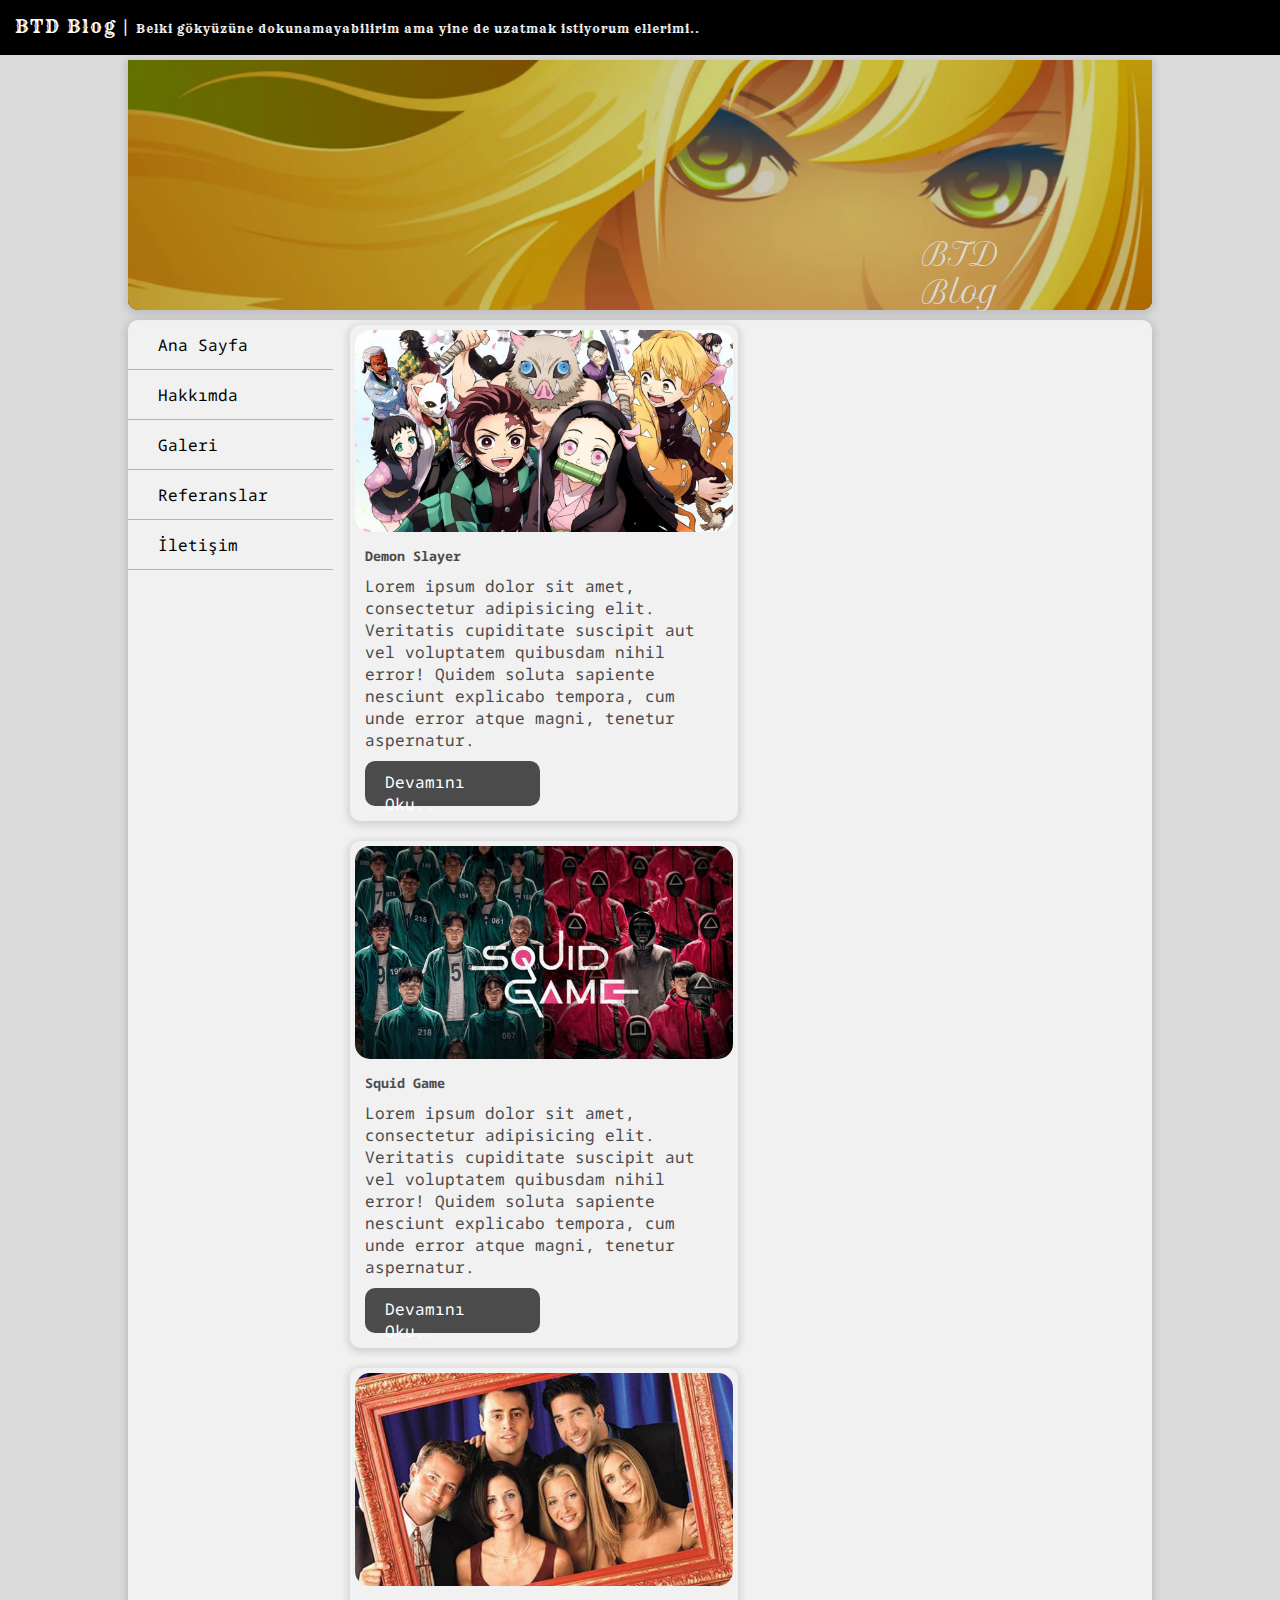
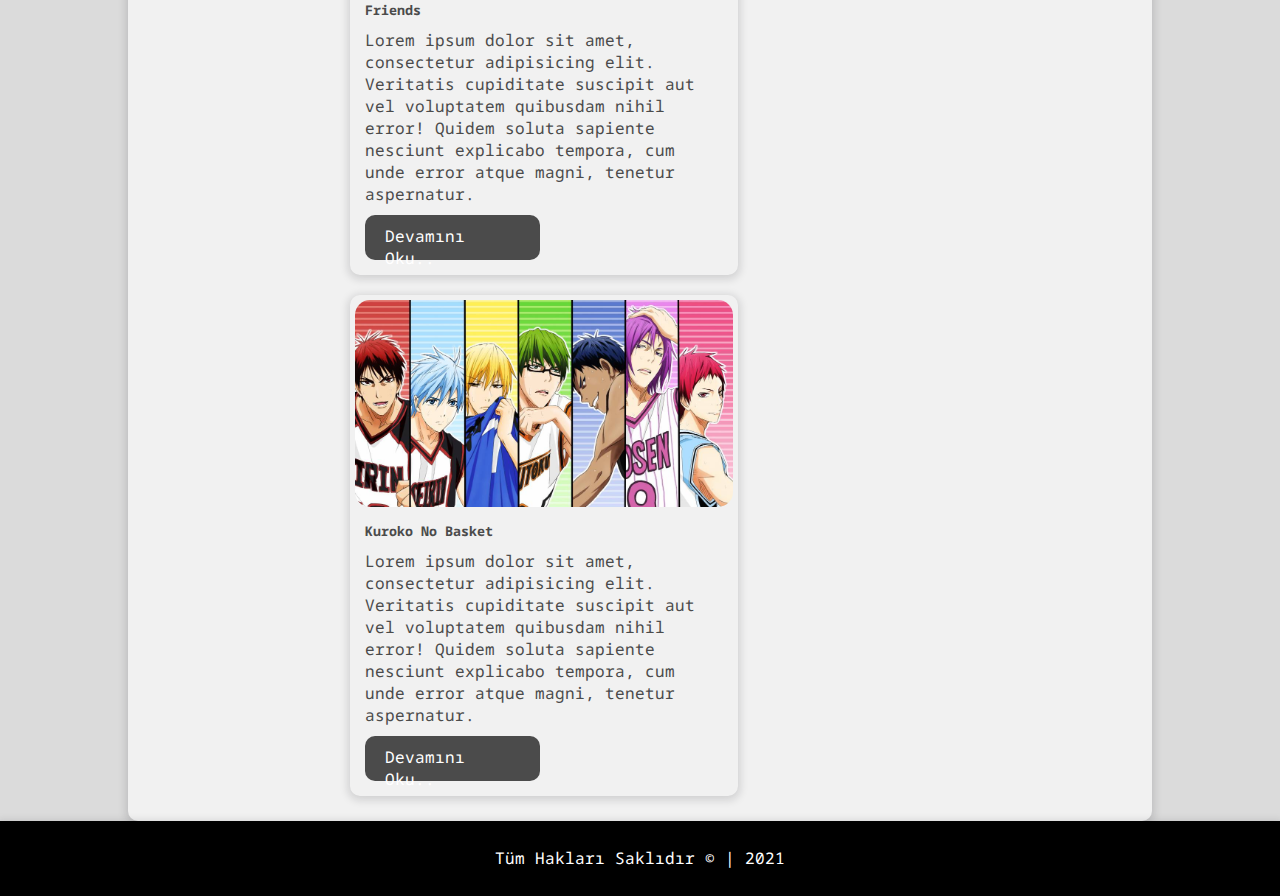
<file: index.html>
<!DOCTYPE html>
<html lang="en">

<head>
    <meta charset="UTF-8">
    <meta http-equiv="X-UA-Compatible" content="IE=edge">
    <meta name="viewport" content="width=device-width, initial-scale=1.0">
    <title>Ana Sayfa</title>
    <link rel="stylesheet" href="style.css">

    <link href="https://fonts.googleapis.com/css2?family=Noto+Sans+Mono&display=swap" rel="stylesheet">
    <link href="https://fonts.googleapis.com/css2?family=Rye&display=swap" rel="stylesheet">
    <link href="https://fonts.googleapis.com/css2?family=Petit+Formal+Script&display=swap" rel="stylesheet">
    <link rel="stylesheet" href="https://use.fontawesome.com/releases/v5.0.13/css/all.css"
        integrity="sha384-DNOHZ68U8hZfKXOrtjWvjxusGo9WQnrNx2sqG0tfsghAvtVlRW3tvkXWZh58N9jp" crossorigin="anonymous">
</head>

<body>
    <div id="social">
        <font id="blogTitle">BTD Blog | <span>Belki gökyüzüne dokunamayabilirim ama yine de uzatmak istiyorum
                ellerimi..</span></font>
        <i class="fas fa-search"></i>
        <i class="fab fa-youtube"></i>
        <i class="fab fa-github-square"></i>
        <i class="fab fa-linkedin"></i>
    </div>
    <div id="container">
        <header>
            <img id="headerImage" src="img/banner_animegirl.png" alt="">
            <div id="centered">BTD Blog</div>
        </header>
        <section>
            <nav>
                <ul>
                    <li><a href="index.html"><i class="fas fa-home"></i>Ana Sayfa</a></li>
                    <li><a href="about.html"><i class="fas fa-user"></i>Hakkımda</a></li>
                    <li><a href="gallery.html"><i class="fas fa-images"></i>Galeri</a></li>
                    <li><a href="references.html"><i class="fas fa-asterisk"></i>Referanslar</a></li>
                    <li><a href="contact.html"><i class="fas fa-envelope"></i>İletişim</a></li>
                </ul>
            </nav>
            <main>
                <div class="content">
                    <img src="img/DemonSlayer.jpg" alt="" class="contentImage">
                    <h5>Demon Slayer</h5>
                    <p class="contentText">Lorem ipsum dolor sit amet, consectetur adipisicing elit. Veritatis cupiditate suscipit aut vel voluptatem quibusdam nihil error! Quidem soluta sapiente nesciunt explicabo tempora, cum unde error atque magni, tenetur aspernatur.</p>
                    <a href="#" class="btnContinue">Devamını Oku..</a>
                </div>
                <div class="content">
                    <img src="img/SquidGame.jpg" alt="" class="contentImage">
                    <h5>Squid Game</h5>
                    <p class="contentText">Lorem ipsum dolor sit amet, consectetur adipisicing elit. Veritatis cupiditate suscipit aut vel voluptatem quibusdam nihil error! Quidem soluta sapiente nesciunt explicabo tempora, cum unde error atque magni, tenetur aspernatur.</p>
                    <a href="#" class="btnContinue">Devamını Oku..</a>
                </div>
                <div class="content">
                    <img src="img/Friends.jpg" alt="" class="contentImage">
                    <h5>Friends</h5>
                    <p class="contentText">Lorem ipsum dolor sit amet, consectetur adipisicing elit. Veritatis cupiditate suscipit aut vel voluptatem quibusdam nihil error! Quidem soluta sapiente nesciunt explicabo tempora, cum unde error atque magni, tenetur aspernatur.</p>
                    <a href="#" class="btnContinue">Devamını Oku..</a>
                </div>
                <div class="content">
                    <img src="img/KurokoNoBasket.jpg" alt="" class="contentImage">
                    <h5>Kuroko No Basket</h5>
                    <p class="contentText">Lorem ipsum dolor sit amet, consectetur adipisicing elit. Veritatis cupiditate suscipit aut vel voluptatem quibusdam nihil error! Quidem soluta sapiente nesciunt explicabo tempora, cum unde error atque magni, tenetur aspernatur.</p>
                    <a href="#" class="btnContinue">Devamını Oku..</a>
                </div>
            </main>
        </section>     
    </div>
    <footer>Tüm Hakları Saklıdır &copy; | 2021</footer>
</body>

</html>
</file>
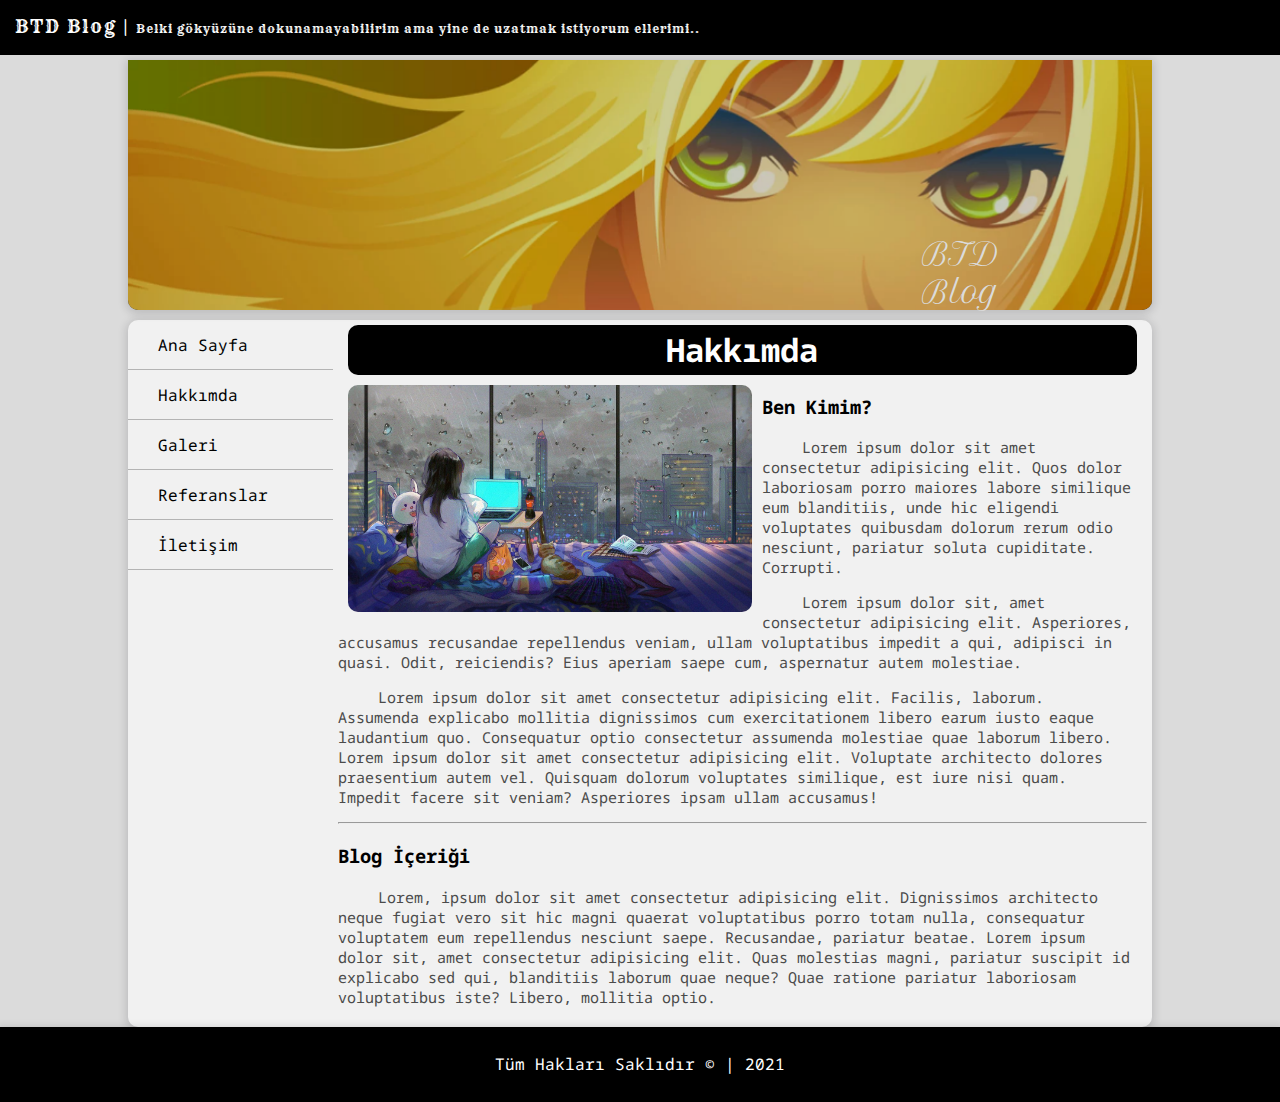
<file: about.html>
<!DOCTYPE html>
<html lang="en">

<head>
    <meta charset="UTF-8">
    <meta http-equiv="X-UA-Compatible" content="IE=edge">
    <meta name="viewport" content="width=device-width, initial-scale=1.0">
    <title>Hakkımda</title>
    <link rel="stylesheet" href="style.css">

    <link href="https://fonts.googleapis.com/css2?family=Noto+Sans+Mono&display=swap" rel="stylesheet">
    <link href="https://fonts.googleapis.com/css2?family=Rye&display=swap" rel="stylesheet">
    <link href="https://fonts.googleapis.com/css2?family=Petit+Formal+Script&display=swap" rel="stylesheet">
    <link rel="stylesheet" href="https://use.fontawesome.com/releases/v5.0.13/css/all.css"
        integrity="sha384-DNOHZ68U8hZfKXOrtjWvjxusGo9WQnrNx2sqG0tfsghAvtVlRW3tvkXWZh58N9jp" crossorigin="anonymous">
</head>

<body>
    <div id="social">
        <font id="blogTitle">BTD Blog | <span>Belki gökyüzüne dokunamayabilirim ama yine de uzatmak istiyorum
                ellerimi..</span></font>
        <i class="fas fa-search"></i>
        <i class="fab fa-youtube"></i>
        <i class="fab fa-github-square"></i>
        <i class="fab fa-linkedin"></i>
    </div>
    <div id="container">
        <header>
            <img id="headerImage" src="img/banner_animegirl.png" alt="">
            <div id="centered">BTD Blog</div>
        </header>
        <section>
            <nav>
                <ul>
                    <li><a href="index.html"><i class="fas fa-home"></i>Ana Sayfa</a></li>
                    <li><a href="about.html"><i class="fas fa-user"></i>Hakkımda</a></li>
                    <li><a href="gallery.html"><i class="fas fa-images"></i>Galeri</a></li>
                    <li><a href="references.html"><i class="fas fa-asterisk"></i>Referanslar</a></li>
                    <li><a href="contact.html"><i class="fas fa-envelope"></i>İletişim</a></li>
                </ul>
            </nav>
            <main>
                <h1>Hakkımda</h1>
                <img id="aboutImage" src="img/AboutMe.jpg" alt="">
                <h3>Ben Kimim?</h3>
                <p class="aboutText">Lorem ipsum dolor sit amet consectetur adipisicing elit. Quos dolor laboriosam porro maiores labore similique eum blanditiis, unde hic eligendi voluptates quibusdam dolorum rerum odio nesciunt, pariatur soluta cupiditate. Corrupti.</p>
                <p class="aboutText">Lorem ipsum dolor sit, amet consectetur adipisicing elit. Asperiores, accusamus recusandae repellendus veniam, ullam voluptatibus impedit a qui, adipisci in quasi. Odit, reiciendis? Eius aperiam saepe cum, aspernatur autem molestiae.</p>
                <p class="aboutText">Lorem ipsum dolor sit amet consectetur adipisicing elit. Facilis, laborum. Assumenda explicabo mollitia dignissimos cum exercitationem libero earum iusto eaque laudantium quo. Consequatur optio consectetur assumenda molestiae quae laborum libero. Lorem ipsum dolor sit amet consectetur adipisicing elit. Voluptate architecto dolores praesentium autem vel. Quisquam dolorum voluptates similique, est iure nisi quam. Impedit facere sit veniam? Asperiores ipsam ullam accusamus!</p>
                <hr>
                <h3>Blog İçeriği</h3>
                <p class="aboutText">Lorem, ipsum dolor sit amet consectetur adipisicing elit. Dignissimos architecto neque fugiat vero sit hic magni quaerat voluptatibus porro totam nulla, consequatur voluptatem eum repellendus nesciunt saepe. Recusandae, pariatur beatae. Lorem ipsum dolor sit, amet consectetur adipisicing elit. Quas molestias magni, pariatur suscipit id explicabo sed qui, blanditiis laborum quae neque? Quae ratione pariatur laboriosam voluptatibus iste? Libero, mollitia optio.</p>
            </main>
        </section>     
    </div>
    <footer>Tüm Hakları Saklıdır &copy; | 2021</footer>
</body>

</html>
</file>
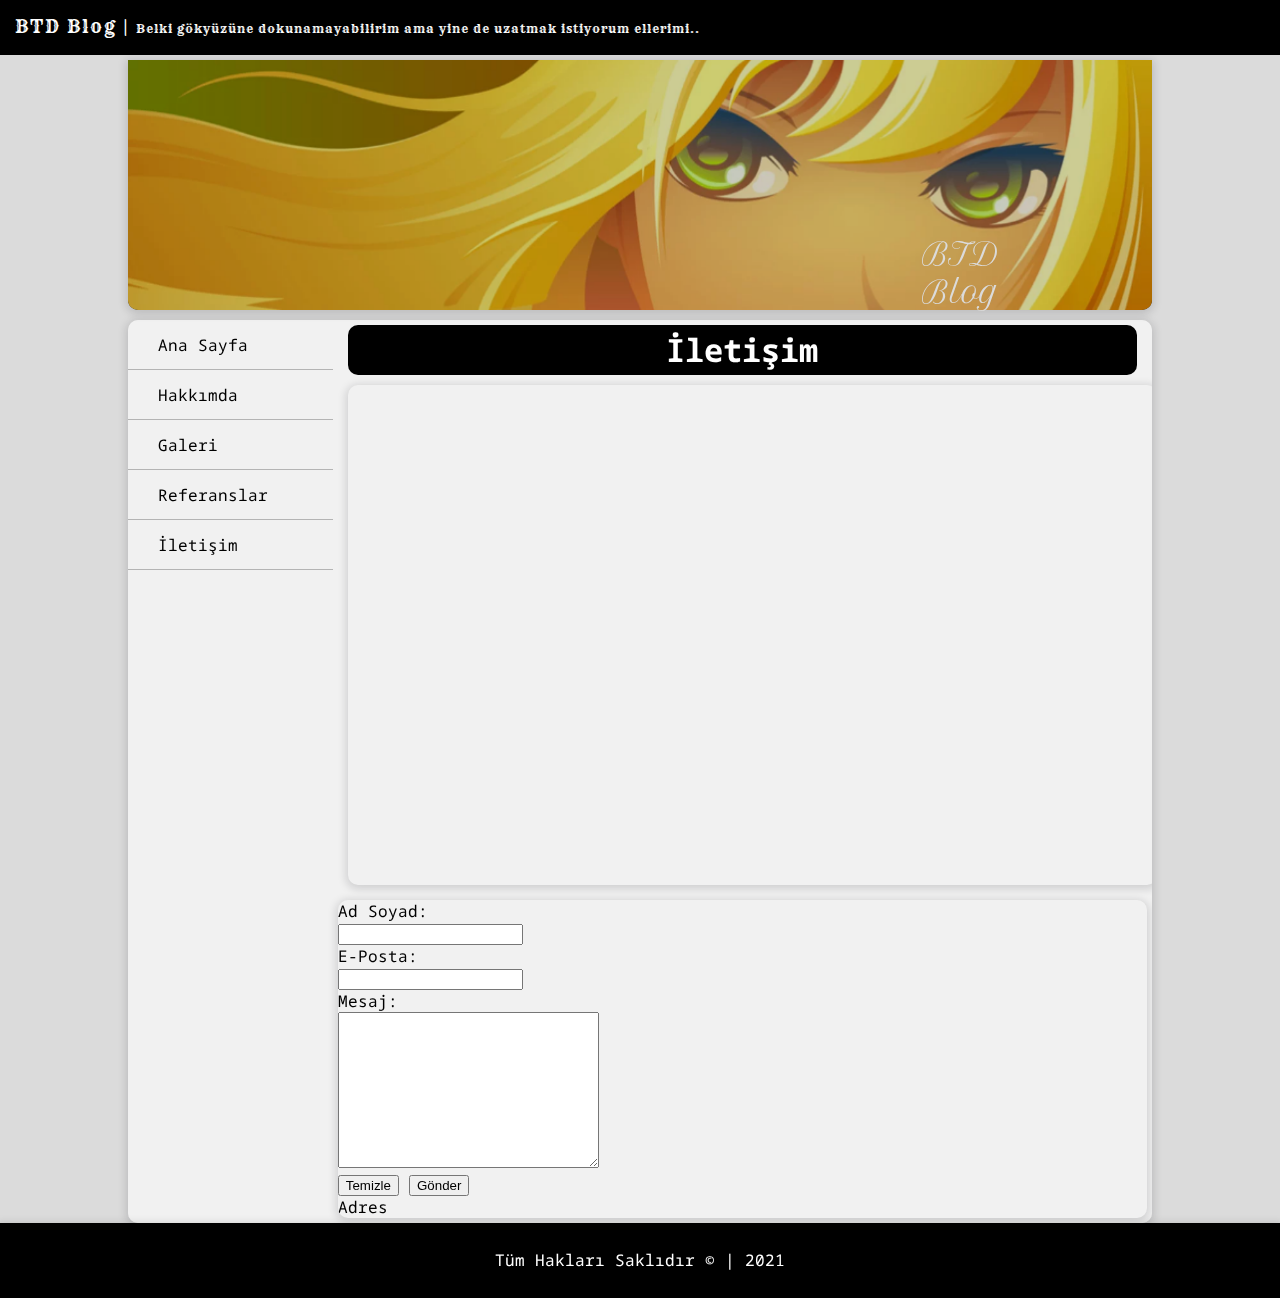
<file: contact.html>
<!DOCTYPE html>
<html lang="en">

<head>
    <meta charset="UTF-8">
    <meta http-equiv="X-UA-Compatible" content="IE=edge">
    <meta name="viewport" content="width=device-width, initial-scale=1.0">
    <title>Galeri</title>
    <link rel="stylesheet" href="style.css">

    <link href="https://fonts.googleapis.com/css2?family=Noto+Sans+Mono&display=swap" rel="stylesheet">
    <link href="https://fonts.googleapis.com/css2?family=Rye&display=swap" rel="stylesheet">
    <link href="https://fonts.googleapis.com/css2?family=Petit+Formal+Script&display=swap" rel="stylesheet">
    <link rel="stylesheet" href="https://use.fontawesome.com/releases/v5.0.13/css/all.css"
        integrity="sha384-DNOHZ68U8hZfKXOrtjWvjxusGo9WQnrNx2sqG0tfsghAvtVlRW3tvkXWZh58N9jp" crossorigin="anonymous">
</head>

<body>
    <div id="social">
        <font id="blogTitle">BTD Blog | <span>Belki gökyüzüne dokunamayabilirim ama yine de uzatmak istiyorum
                ellerimi..</span></font>
        <i class="fas fa-search"></i>
        <i class="fab fa-youtube"></i>
        <i class="fab fa-github-square"></i>
        <i class="fab fa-linkedin"></i>
    </div>
    <div id="container">
        <header>
            <img id="headerImage" src="img/banner_animegirl.png" alt="">
            <div id="centered">BTD Blog</div>
        </header>
        <section>
            <nav>
                <ul>
                    <li><a href="index.html"><i class="fas fa-home"></i>Ana Sayfa</a></li>
                    <li><a href="about.html"><i class="fas fa-user"></i>Hakkımda</a></li>
                    <li><a href="gallery.html"><i class="fas fa-images"></i>Galeri</a></li>
                    <li><a href="references.html"><i class="fas fa-asterisk"></i>Referanslar</a></li>
                    <li><a href="contact.html"><i class="fas fa-envelope"></i>İletişim</a></li>
                </ul>
            </nav>
            <main>
                <h1>İletişim</h1>
                <iframe src="https://www.google.com/maps/embed?pb=!1m18!1m12!1m3!1d192697.79327606485!2d28.872096507201327!3d41.00549580936355!2m3!1f0!2f0!3f0!3m2!1i1024!2i768!4f13.1!3m3!1m2!1s0x14caa7040068086b%3A0xe1ccfe98bc01b0d0!2zxLBzdGFuYnVs!5e0!3m2!1str!2str!4v1634937517900!5m2!1str!2str" width="" height="" style="border:0;" allowfullscreen="" loading="lazy"></iframe>
                <section class="section1">
                    <div class="contactForm">
                        <form action="">
                            <div class="row">
                                <div class="col25">
                                    <label for="">Ad Soyad:</label>
                                </div>
                                <div class="col75">
                                    <input type="text" required>
                                </div>
                            </div>
                            <div class="row">
                                <div class="col25">
                                    <label for="">E-Posta:</label>
                                </div>
                                <div class="col75">
                                    <input type="text" required>
                                </div>
                            </div>
                            <div class="row">
                                <div class="col25">
                                    <label for="">Mesaj:</label>
                                </div>
                                <div class="col75">
                                    <textarea name="" id="" cols="30" rows="10" required></textarea>
                                </div>
                            </div>
                            <div class="row">
                                <input type="reset" value="Temizle">
                                <input type="submit" value="Gönder">
                            </div>
                        </form>
                        
                    </div>
                    <div class="address">
                        Adres
                    </div>
                </section>
            </main>
        </section>     
    </div>
    <footer>Tüm Hakları Saklıdır &copy; | 2021</footer>
</body>

</html>
</file>
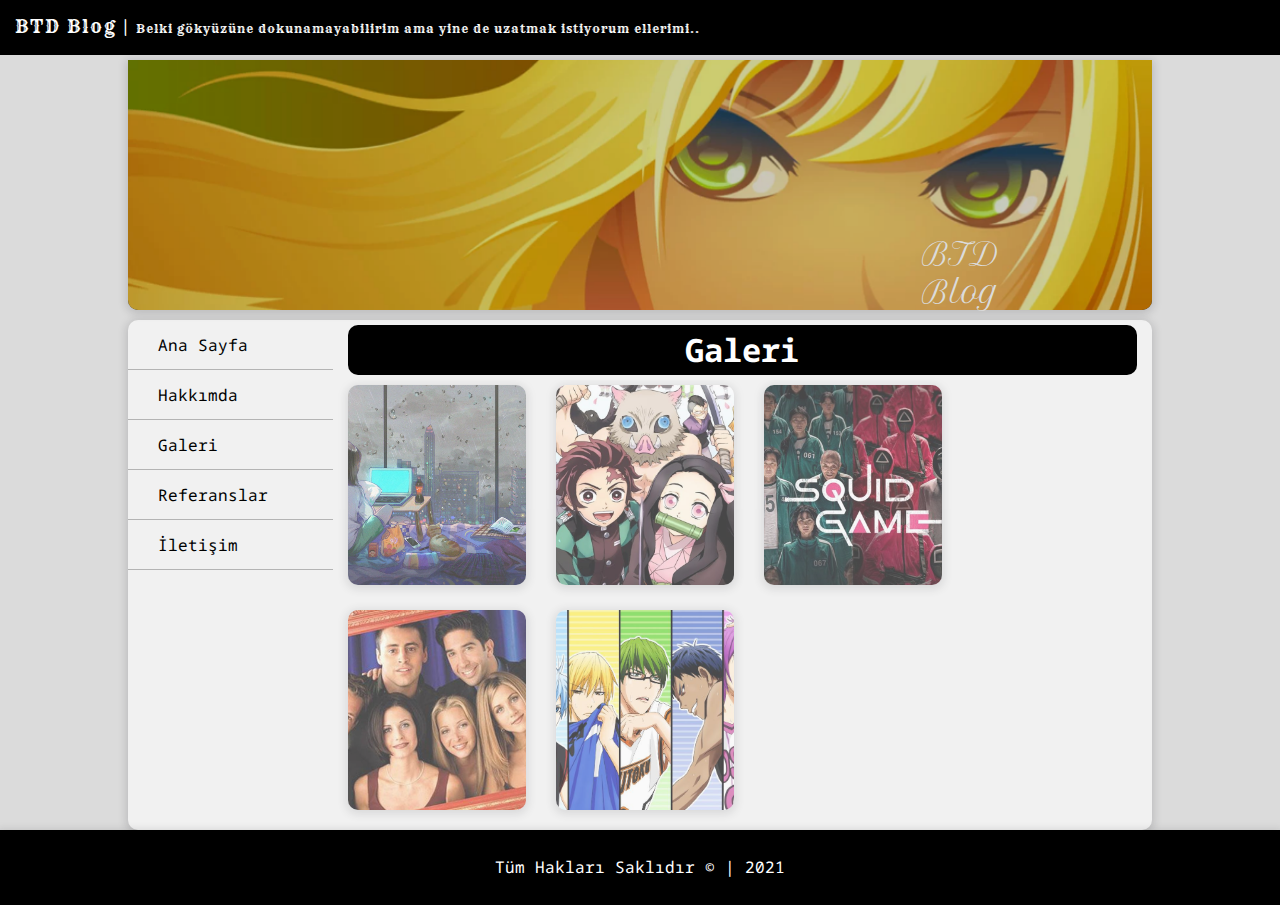
<file: gallery.html>
<!DOCTYPE html>
<html lang="en">

<head>
    <meta charset="UTF-8">
    <meta http-equiv="X-UA-Compatible" content="IE=edge">
    <meta name="viewport" content="width=device-width, initial-scale=1.0">
    <title>Galeri</title>
    <link rel="stylesheet" href="style.css">

    <link href="https://fonts.googleapis.com/css2?family=Noto+Sans+Mono&display=swap" rel="stylesheet">
    <link href="https://fonts.googleapis.com/css2?family=Rye&display=swap" rel="stylesheet">
    <link href="https://fonts.googleapis.com/css2?family=Petit+Formal+Script&display=swap" rel="stylesheet">
    <link rel="stylesheet" href="https://use.fontawesome.com/releases/v5.0.13/css/all.css"
        integrity="sha384-DNOHZ68U8hZfKXOrtjWvjxusGo9WQnrNx2sqG0tfsghAvtVlRW3tvkXWZh58N9jp" crossorigin="anonymous">
</head>

<body>
    <div id="social">
        <font id="blogTitle">BTD Blog | <span>Belki gökyüzüne dokunamayabilirim ama yine de uzatmak istiyorum
                ellerimi..</span></font>
        <i class="fas fa-search"></i>
        <i class="fab fa-youtube"></i>
        <i class="fab fa-github-square"></i>
        <i class="fab fa-linkedin"></i>
    </div>
    <div id="container">
        <header>
            <img id="headerImage" src="img/banner_animegirl.png" alt="">
            <div id="centered">BTD Blog</div>
        </header>
        <section>
            <nav>
                <ul>
                    <li><a href="index.html"><i class="fas fa-home"></i>Ana Sayfa</a></li>
                    <li><a href="about.html"><i class="fas fa-user"></i>Hakkımda</a></li>
                    <li><a href="gallery.html"><i class="fas fa-images"></i>Galeri</a></li>
                    <li><a href="references.html"><i class="fas fa-asterisk"></i>Referanslar</a></li>
                    <li><a href="contact.html"><i class="fas fa-envelope"></i>İletişim</a></li>
                </ul>
            </nav>
            <main>
                <h1>Galeri</h1>
                <a class="galleryLink" href="img/AboutMe.jpg">
                    <img src="img/AboutMe.jpg" alt="" class="galleryImage">
                </a>
                <a class="galleryLink" href="img/DemonSlayer.jpg">
                    <img src="img/DemonSlayer.jpg" alt="" class="galleryImage">
                </a>
                <a class="galleryLink" href="img/SquidGame.jpg">
                    <img src="img/SquidGame.jpg" alt="" class="galleryImage">
                </a>
                <a class="galleryLink" href="img/Friends.jpg">
                    <img src="img/Friends.jpg" alt="" class="galleryImage">
                </a>
                <a class="galleryLink" href="img/KurokoNoBasket.jpg">
                    <img src="img/KurokoNoBasket.jpg" alt="" class="galleryImage">
                </a>
            </main>
        </section>     
    </div>
    <footer>Tüm Hakları Saklıdır &copy; | 2021</footer>
</body>

</html>
</file>
<file: style.css>
*{
    box-sizing: border-box;
}
body{
    margin: 0;
    padding: 0;
    background-color: #dbdbdb;
    font-family: 'Noto Sans Mono', monospace;
}

#social{
    background-color: black;
    color: white;
    height: 55px;
    width: 100%;
    position: sticky;
    top: 0;
    z-index: 1;
    font-size: 18px;
    text-align: right;
    padding: 15px;
    font-family: 'Rye', cursive;
}
#blogTitle{
    float: left;
    letter-spacing: 2px;
}

span{
    font-size: 12px;
    letter-spacing: 1px;
}

#social>i{
    margin-right: 15px;
}

#social>i:hover{
    opacity: 0.8;
}

#container{
    width: 80%;
    margin: auto;
    height: auto;
    padding-top: 5px;
}

header{
    width: 100%;
    height: 250px;
    box-shadow: 0 2px 8px 2px rgba(20, 23, 28, 0.15);
    border-bottom-left-radius: 10px;
    border-bottom-right-radius: 10px;
    position: relative;
    color: #dbdbdb;
    background-color: black;
    font-family: 'Petit Formal Script', cursive;
    margin-bottom: 5px;
}

#headerImage{
    width: 100%;
    height: 250px;
    border-bottom-left-radius: 10px;
    border-bottom-right-radius: 10px;
    opacity: 0.8;
}

#centered{
    position: absolute;
    top: 85%;
    left: 85%;
    transform: translate(-50%,-50%);
    font-size: 30px;
}

section{
    width: 100%;
    height: auto;
    background-color: #f1f1f1;
    border-top-left-radius: 10px;
    border-top-right-radius: 10px;
    border-bottom-right-radius: 10px;
    border-bottom-left-radius: 10px;
    box-shadow: 0 2px 8px 2px rgba(20, 23, 28, 0.15);
    margin-top: 10px;
    overflow: auto;
}

nav{
    width: 20%;
    float: left;
    height: auto;
}

nav ul{
    width: auto;
    height: 100%;
    margin: 0;
    padding: 0;
}

nav li{
    list-style-type: none;
}

nav li a{
    height: 50px;
    line-height: 50px;
    text-decoration: none;
    color: black;
    border-bottom: 1px solid #b4b4b4;
    padding-left: 20px;
    display: block;
}

nav li a:hover{
    color: white;
    background-color: black;
}

i{
    margin-right: 10px;
}

main{
    float: left;
    height: auto;
    width: 80%;
    padding: 5px;
}

.content{
    width: 48%;
    height: auto;
    display: inline-block;
    margin-right: 4px;
    margin-left: 12px;
    box-shadow: 0 2px 8px 2px rgba(20, 23, 28, 0.15);
    border-radius: 10px;
    padding: 5px;
    margin-bottom: 20px;
}

.contentImage{
    width: 100%;
    border-radius: 15px;
    transition: opacity 0.8s;
}

.contentImage:hover{
    opacity: 0.9;
}

h5{
    margin: 10px;
    color: rgb(75, 75, 75);
}

.contentText{
    margin: 10px;
    color: rgb(75, 75, 75);
}

.btnContinue{
    color: white;
}

.btnContinue:link{
    display: block;
    width: 175px;
    height: 45px;
    padding: 10px 20px;
    background-color: rgb(75, 75, 75);
    color: white;
    text-decoration: none;
    margin: 10px;
    border-radius: 10px;
}

.btnContinue:hover{
    opacity: 0.8;
    color: white;
}

footer{
    width: 100%;
    height: 75px;
    background-color: black;
    color: white;
    line-height: 75px;
    text-align: center;
    box-shadow: 0 2px 8px 2px rgba(20, 23, 28, 0.15);
}

h1{
    text-align: center;
    background-color: black;
    color: white;
    height: 50px;
    line-height: 50px;
    margin: 0 10px;
    border-radius: 10px;
}

#aboutImage{
    width: 50%;
    height: 50%;
    float: left;
    border-radius: 10px;
    margin: 10px;
    margin-bottom: 5px;
    transition: opacity 0.8s;
}

#aboutImage:hover{
    opacity: 0.8;
}

.aboutText{
    margin-right: 15px;
    font-size: 15px;
    text-indent: 40px;
    color: rgb(75, 75, 75);;
}

.galleryImage{
    width: 22%;
    height: 200px;
    border-radius: 10px;
    margin: 10px;
    opacity: 0.7;
    transition: all 0.6s;
    box-shadow: 0 2px 8px 2px rgba(20, 23, 28, 0.15);
    object-fit: cover;
}

.galleryImage:hover{
    opacity: 1;
    border: 1px solid black;
    cursor: pointer;
}

.galleryLink:link{
    text-decoration: none;
}

.section1{
    background-color: #f1f1f1;;
    width: 100%;
    height: auto;
    margin: auto;
    margin-top: 10px;
}

iframe{
    width: 100%;
    height: 500px;
    border-radius: 10px;
    margin-top: 10px;
    margin-left: 10px;
    box-shadow: 0 2px 8px 2px rgba(20, 23, 28, 0.15);
}
</file>
